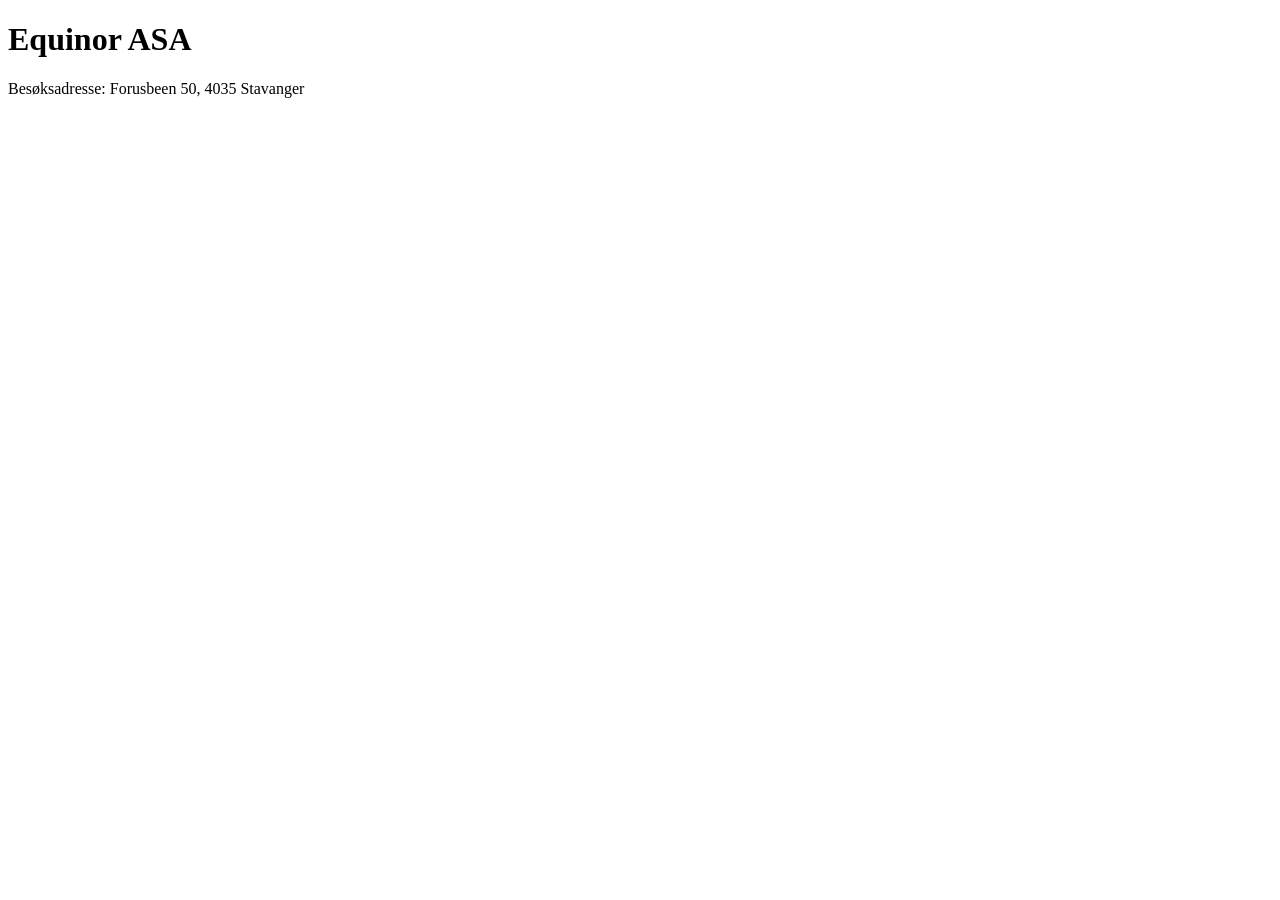
<file: verification/stage-1/fixtures/web/nameaddr/index.html>
<!doctype html><html><head><meta charset="utf-8"><title>Equinor</title><meta name="description" content="VFX-NAMEADDR-DESC energiselskap"></head>
<body><h1>Equinor ASA</h1><p>Besøksadresse: Forusbeen 50, 4035 Stavanger</p></body></html>
</file>
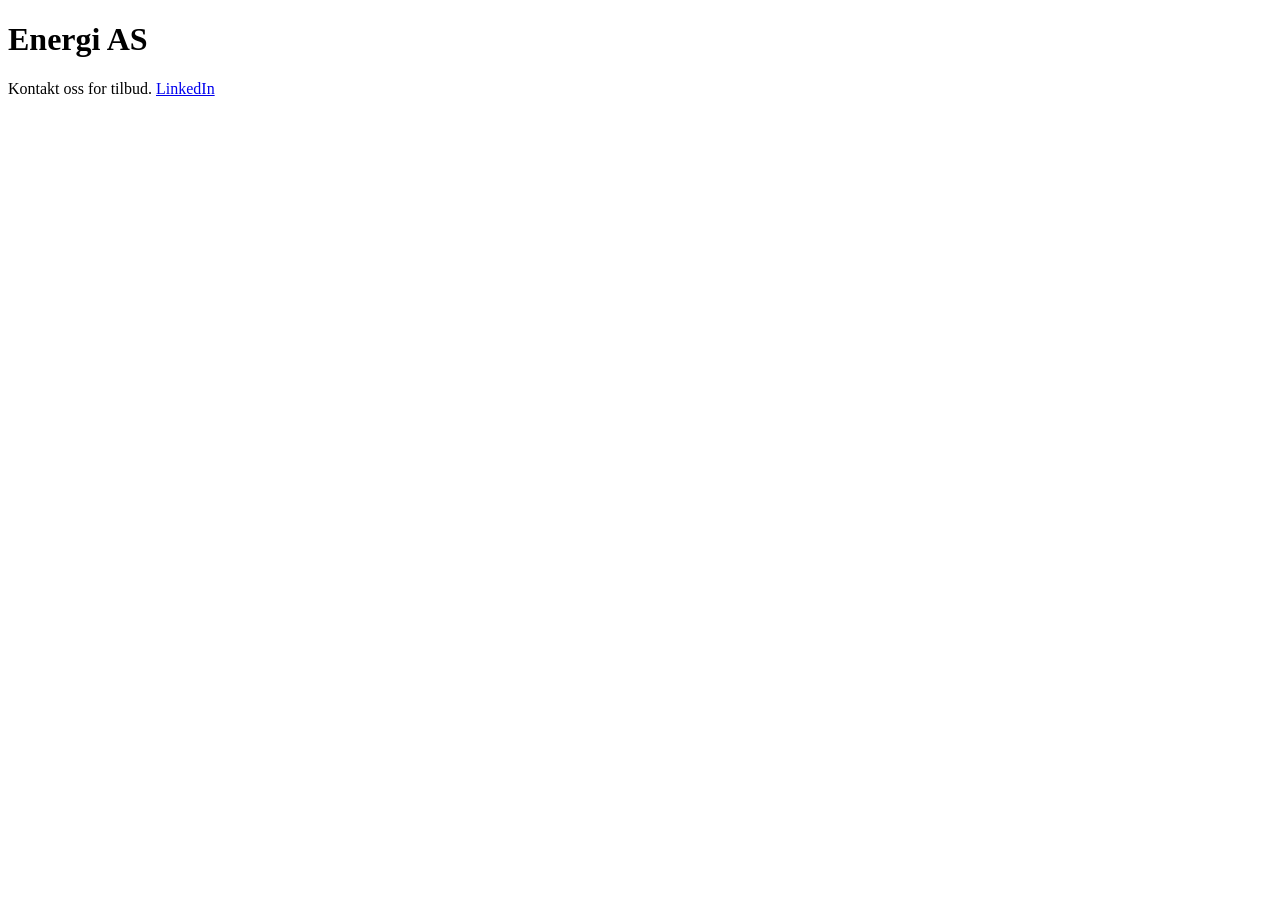
<file: verification/stage-1/fixtures/web/noproof/index.html>
<!doctype html><html><head><meta charset="utf-8"><title>Velkommen</title><meta name="description" content="VFX-NOPROOF-DESC Beste energi i byen"></head>
<body><h1>Energi AS</h1><p>Kontakt oss for tilbud. <a href="https://www.linkedin.com/company/vfx-noproof">LinkedIn</a></p></body></html>
</file>
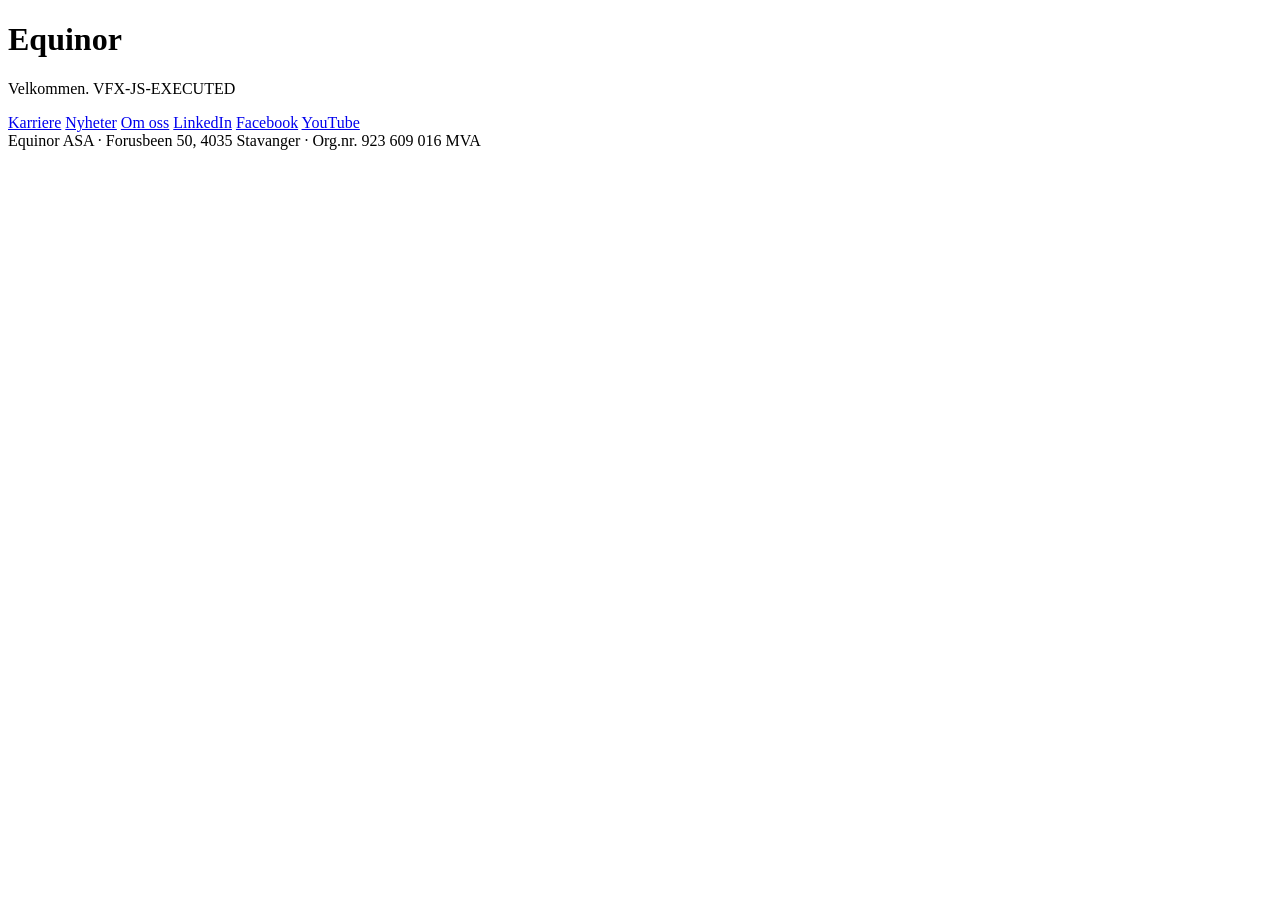
<file: verification/stage-1/fixtures/web/robots/index.html>
<!doctype html><html lang="no"><head><meta charset="utf-8"><title>Equinor – energi for mennesker</title>
<meta name="description" content="VFX-ROBOTS-DESC Vi leverer energi fra olje, gass og fornybare kilder.">
<meta property="og:title" content="Equinor">
<script type="application/ld+json">{"@context":"https://schema.org","@type":"Organization","name":"Equinor","url":"/","description":"VFX-ORG Energy company","telephone":"+47 51 99 00 00"}</script>
</head><body><h1>Equinor</h1><p>Velkommen. <script>document.write('VFX-JS-EXECUTED')</script></p>
<a href="/karriere/">Karriere</a> <a href="/nyheter/">Nyheter</a> <a href="/om-oss">Om oss</a>
<a href="https://www.linkedin.com/company/vfx-equinor">LinkedIn</a>
<a href="https://www.facebook.com/vfxequinor">Facebook</a>
<a href="https://www.youtube.com/@vfxequinor">YouTube</a>
<footer>Equinor ASA · Forusbeen 50, 4035 Stavanger · Org.nr. 923 609 016 MVA</footer></body></html>
</file>
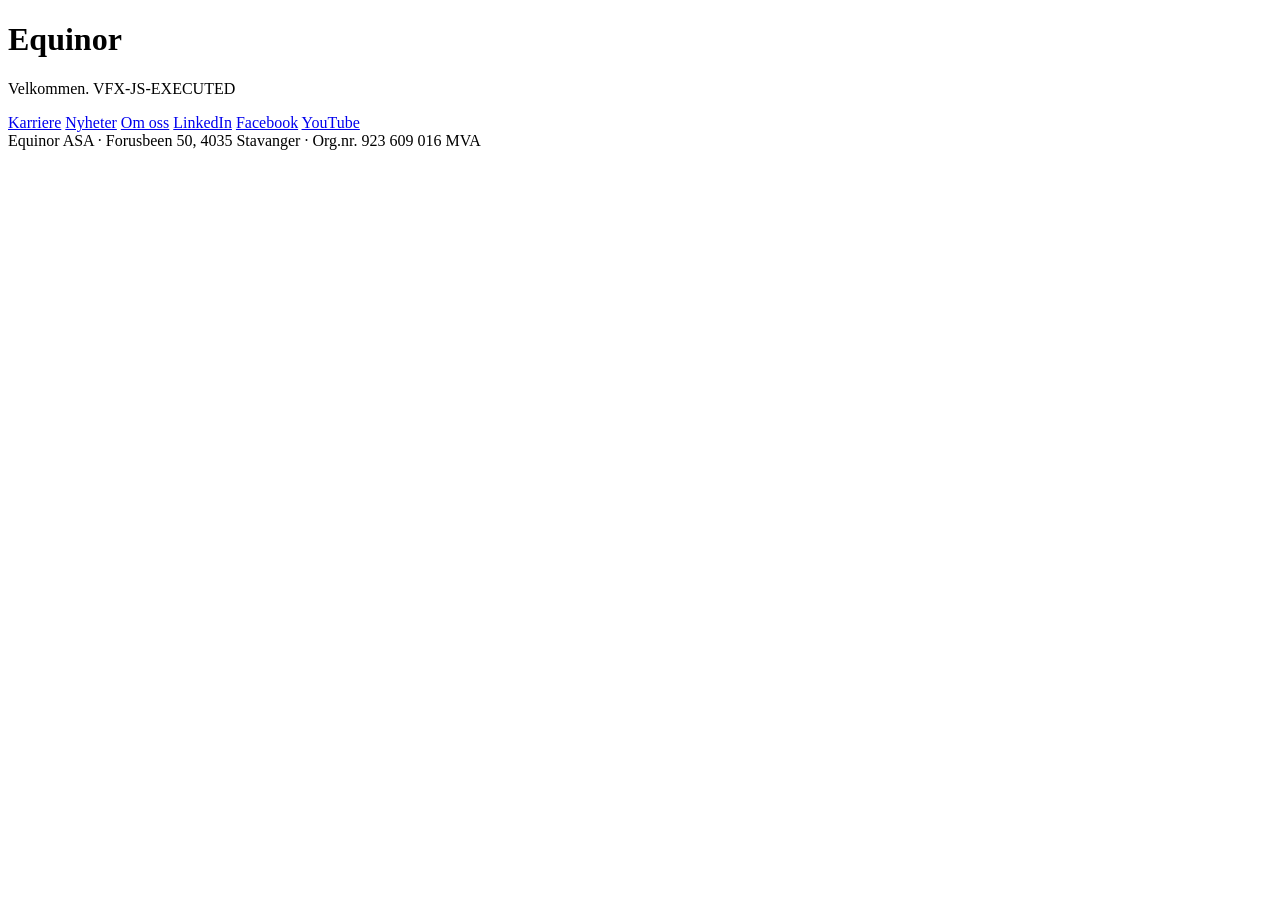
<file: verification/stage-1/fixtures/web/verified/index.html>
<!doctype html><html lang="no"><head><meta charset="utf-8"><title>Equinor – energi for mennesker</title>
<meta name="description" content="VFX-DESC Vi leverer energi fra olje, gass og fornybare kilder.">
<meta property="og:title" content="Equinor">
<script type="application/ld+json">{"@context":"https://schema.org","@type":"Organization","name":"Equinor","url":"/","description":"VFX-ORG Energy company","telephone":"+47 51 99 00 00"}</script>
</head><body><h1>Equinor</h1><p>Velkommen. <script>document.write('VFX-JS-EXECUTED')</script></p>
<a href="/karriere/">Karriere</a> <a href="/nyheter/">Nyheter</a> <a href="/om-oss">Om oss</a>
<a href="https://www.linkedin.com/company/vfx-equinor">LinkedIn</a>
<a href="https://www.facebook.com/vfxequinor">Facebook</a>
<a href="https://www.youtube.com/@vfxequinor">YouTube</a>
<footer>Equinor ASA · Forusbeen 50, 4035 Stavanger · Org.nr. 923 609 016 MVA</footer></body></html>
</file>
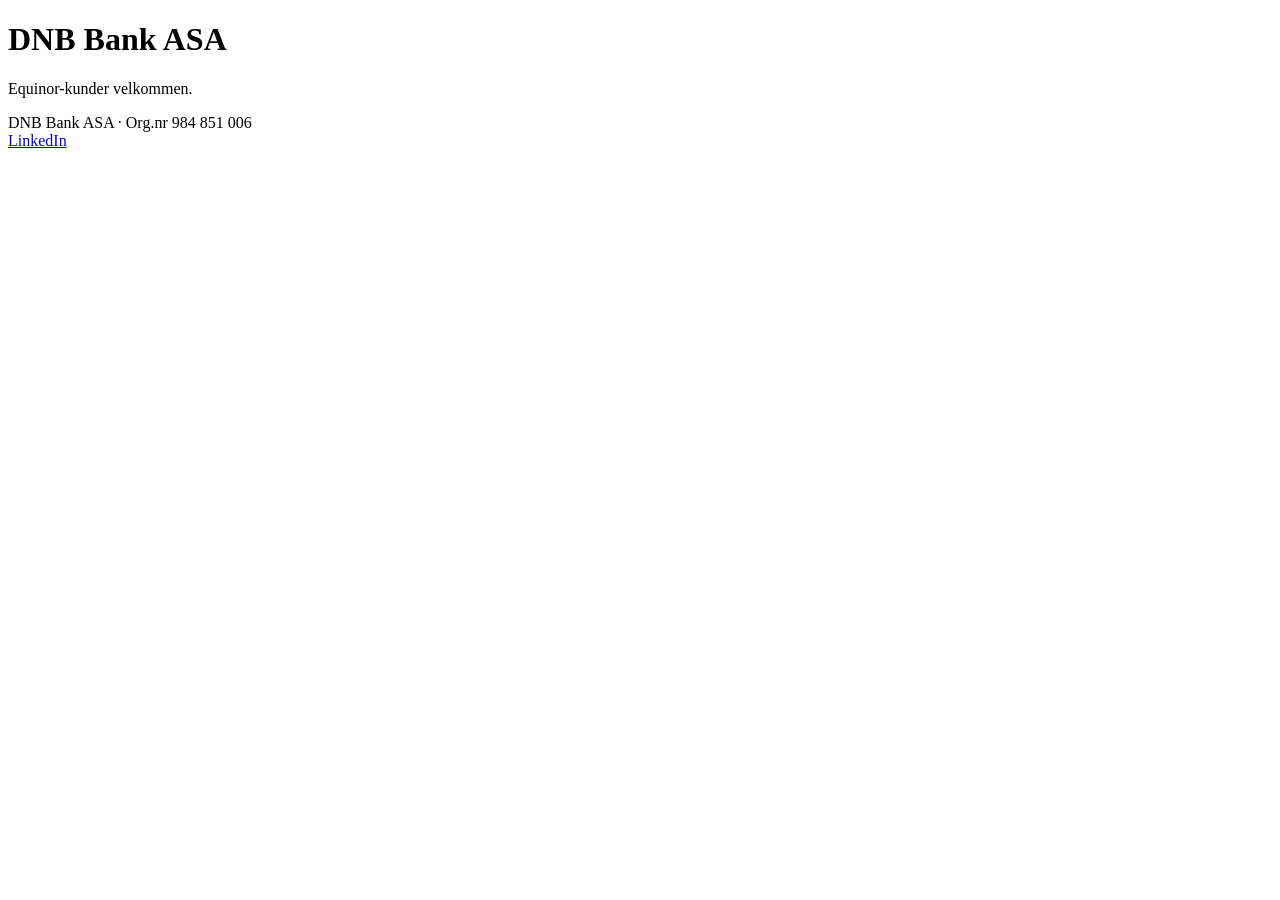
<file: verification/stage-1/fixtures/web/wrongco/index.html>
<!doctype html><html><head><meta charset="utf-8"><title>DNB</title><meta name="description" content="VFX-WRONGCO-DESC bank"></head>
<body><h1>DNB Bank ASA</h1><p>Equinor-kunder velkommen.</p><footer>DNB Bank ASA · Org.nr 984 851 006</footer>
<a href="https://www.linkedin.com/company/vfx-wrongco">LinkedIn</a></body></html>
</file>
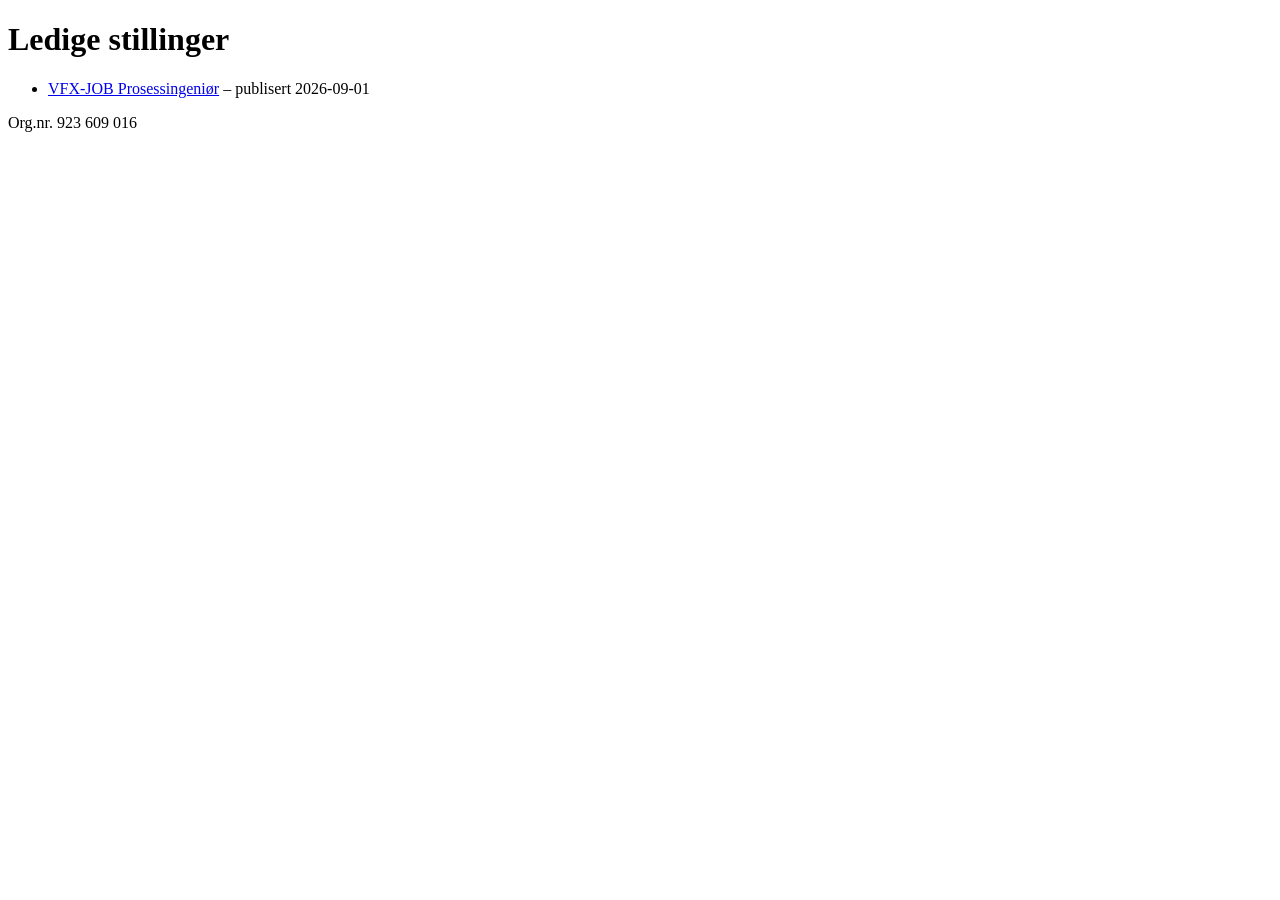
<file: verification/stage-1/fixtures/web/verified/karriere/index.html>
<!doctype html><html><head><meta charset="utf-8"><title>Karriere</title>
<script type="application/ld+json">{"@context":"https://schema.org","@type":"JobPosting","title":"VFX-JOB Prosessingeniør","datePosted":"2026-09-01","validThrough":"2026-10-31","hiringOrganization":{"@type":"Organization","name":"Equinor ASA"},"jobLocation":{"@type":"Place","address":{"addressLocality":"Stavanger"}}}</script>
</head><body><h1>Ledige stillinger</h1><ul><li><a href="/karriere/prosess">VFX-JOB Prosessingeniør</a> – publisert 2026-09-01</li></ul>
<footer>Org.nr. 923 609 016</footer></body></html>
</file>
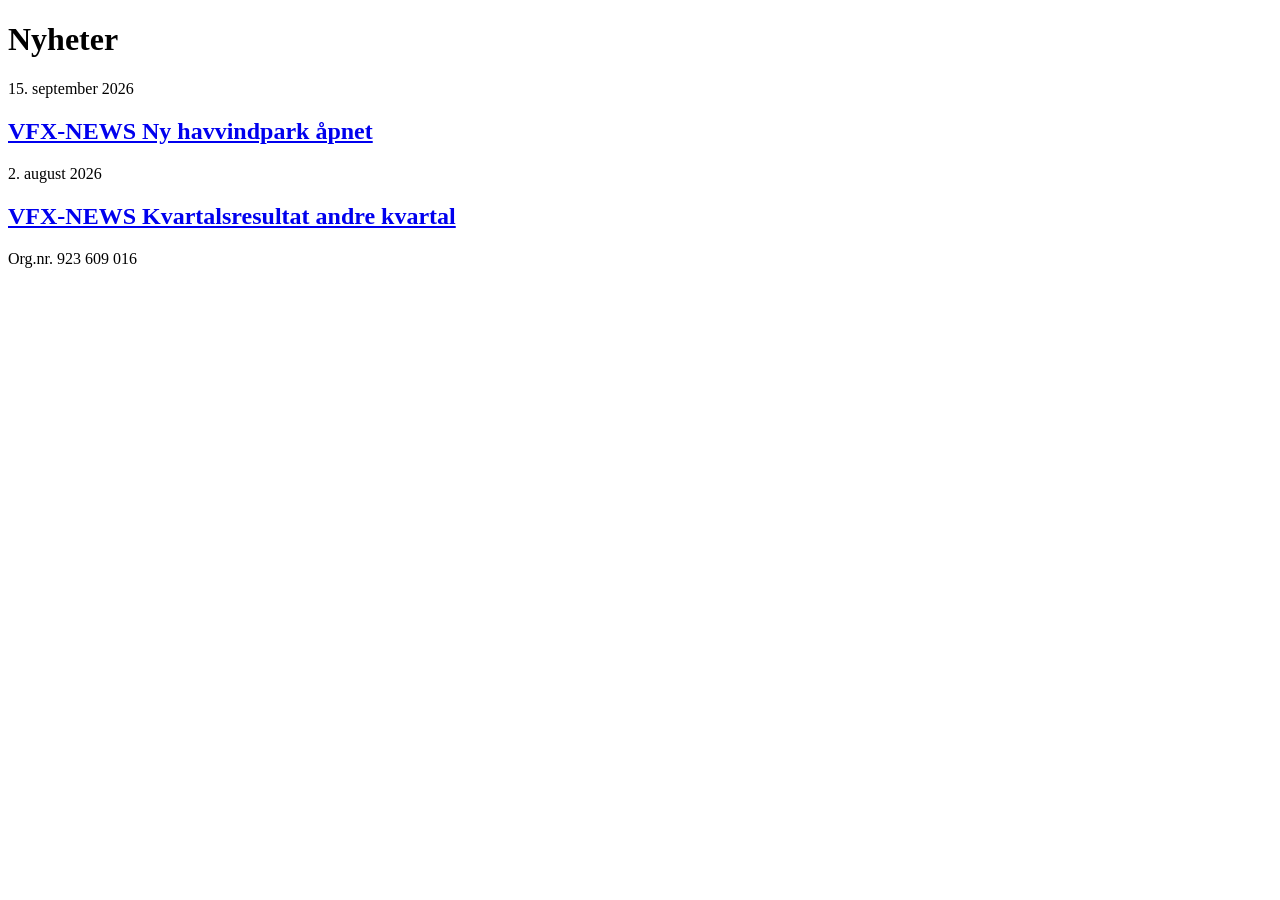
<file: verification/stage-1/fixtures/web/verified/nyheter/index.html>
<!doctype html><html><head><meta charset="utf-8"><title>Nyheter</title></head><body><h1>Nyheter</h1>
<article><time datetime="2026-09-15">15. september 2026</time><h2><a href="/nyheter/vfx-news-1">VFX-NEWS Ny havvindpark åpnet</a></h2></article>
<article><time datetime="2026-08-02">2. august 2026</time><h2><a href="/nyheter/vfx-news-2">VFX-NEWS Kvartalsresultat andre kvartal</a></h2></article>
<footer>Org.nr. 923 609 016</footer></body></html>
</file>
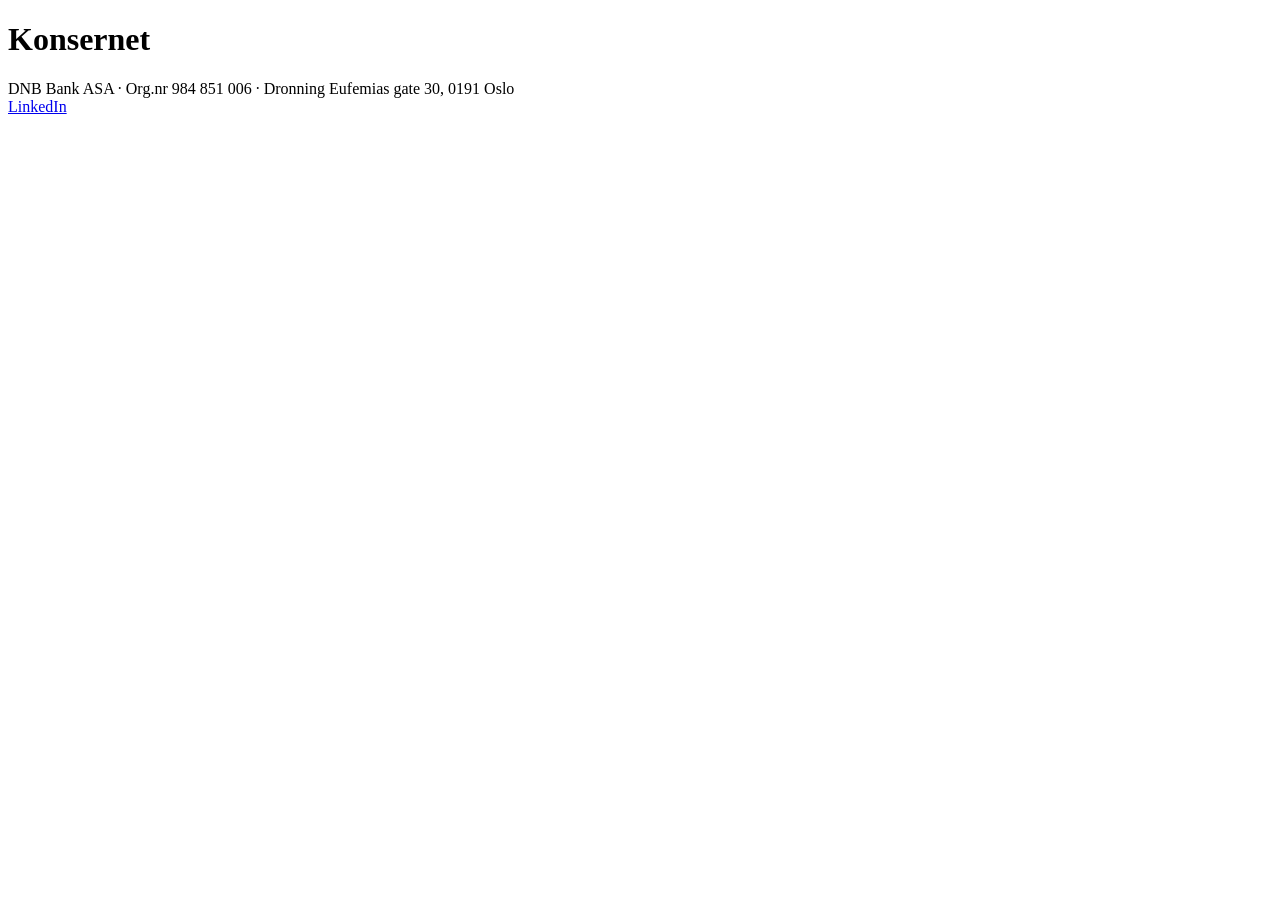
<file: tests/fixtures/sites/conflict_home.html>
<!doctype html><html><head><title>Konsernet</title><meta name="description" content="Norges største finanskonsern med tjenester for privat og bedrift."></head>
<body><h1>Konsernet</h1><footer>DNB Bank ASA · Org.nr 984 851 006 · Dronning Eufemias gate 30, 0191 Oslo</footer>
<a href="https://www.linkedin.com/company/dnb/">LinkedIn</a></body></html>
</file>
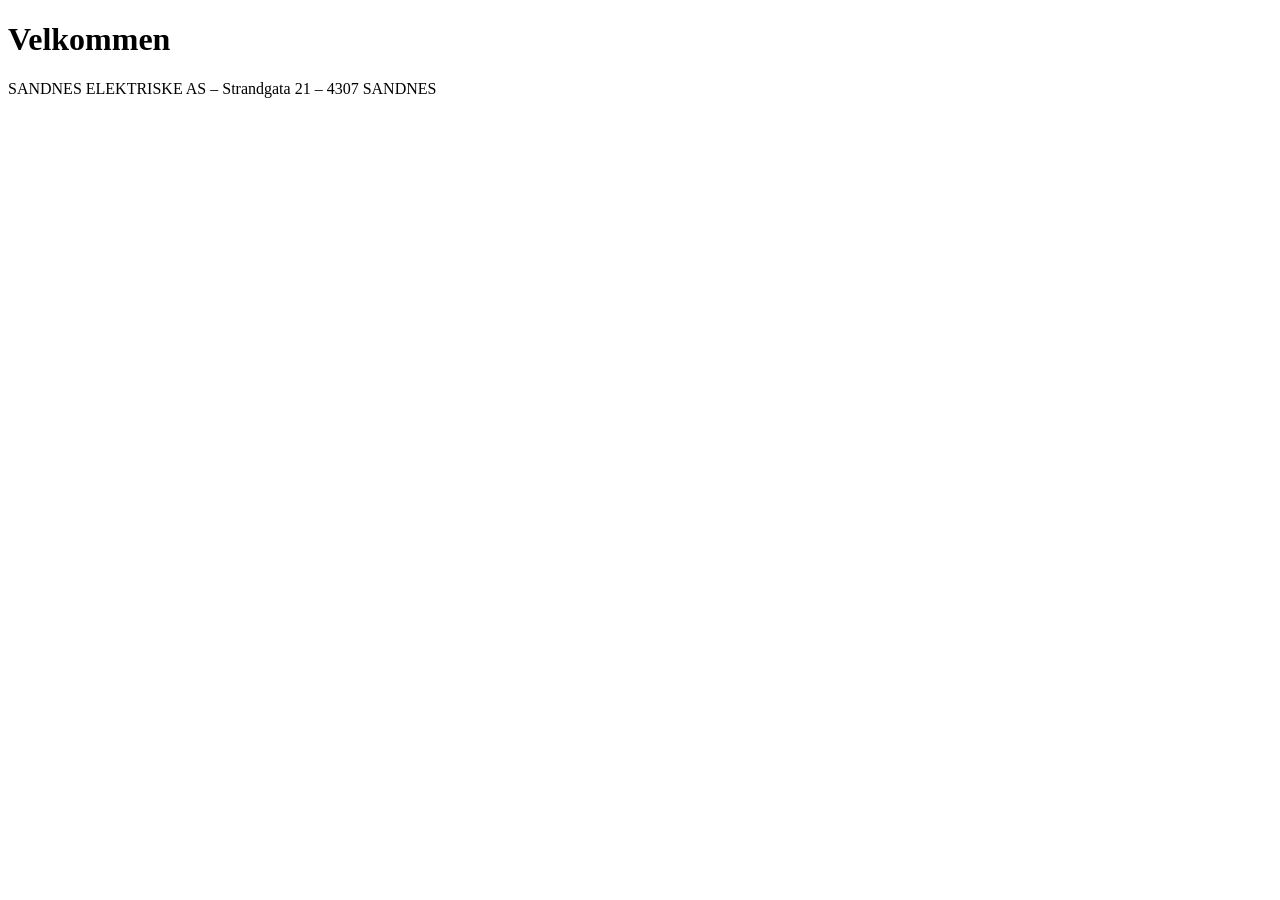
<file: tests/fixtures/sites/name_address_home.html>
<!doctype html><html><head><title>Sandnes Elektriske</title><meta name="description" content="Elektriker for bedrift og privat i hele Sandnes og omegn, med døgnvakt."></head>
<body><h1>Velkommen</h1><footer>SANDNES ELEKTRISKE AS – Strandgata 21 – 4307 SANDNES</footer></body></html>
</file>
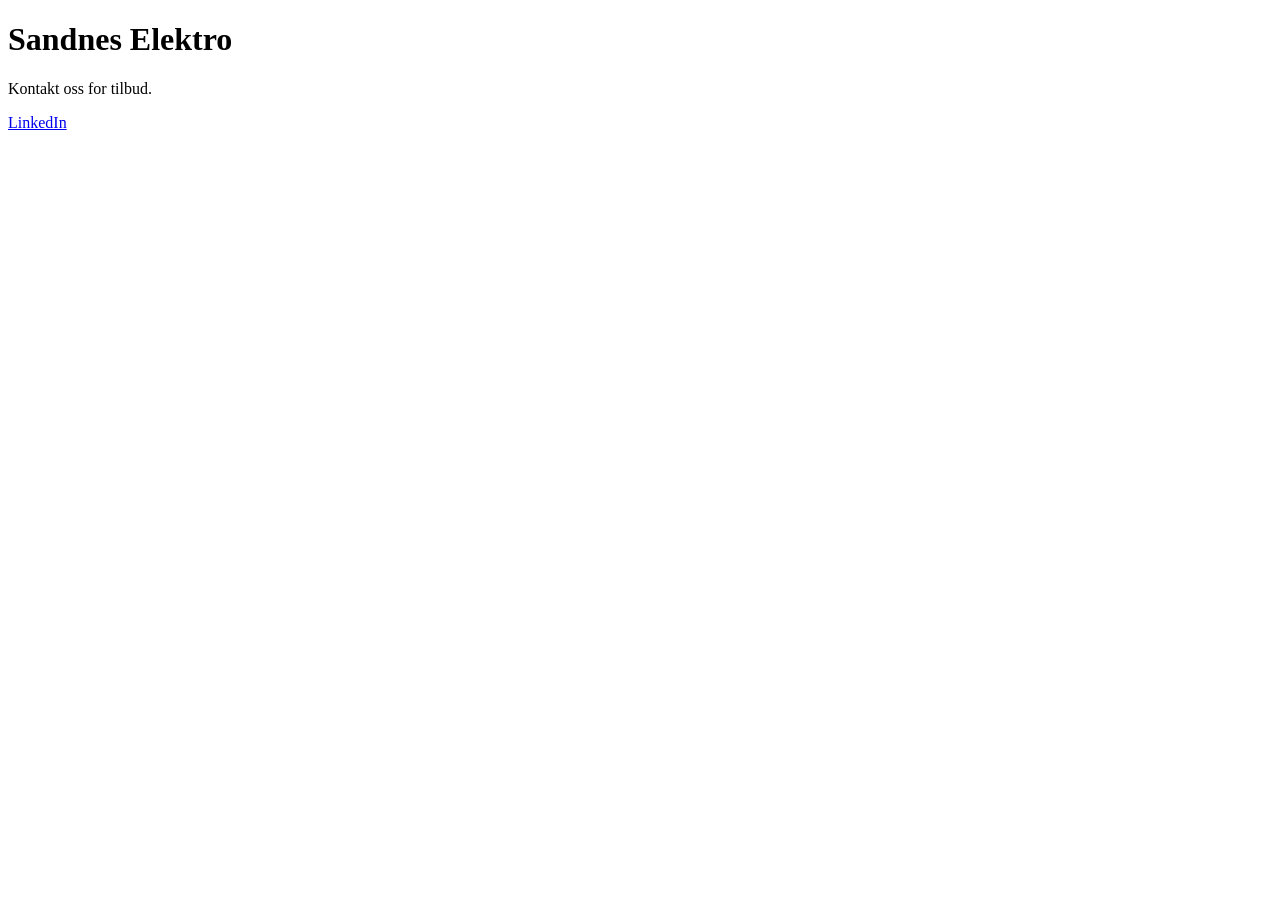
<file: tests/fixtures/sites/no_proof_home.html>
<!doctype html><html><head><title>Sandnes Elektro</title><meta name="description" content="Beste elektriker i Sandnes og omegn, ring oss i dag for et godt tilbud."></head>
<body><h1>Sandnes Elektro</h1><p>Kontakt oss for tilbud.</p><a href="https://www.linkedin.com/company/other-company/">LinkedIn</a></body></html>
</file>
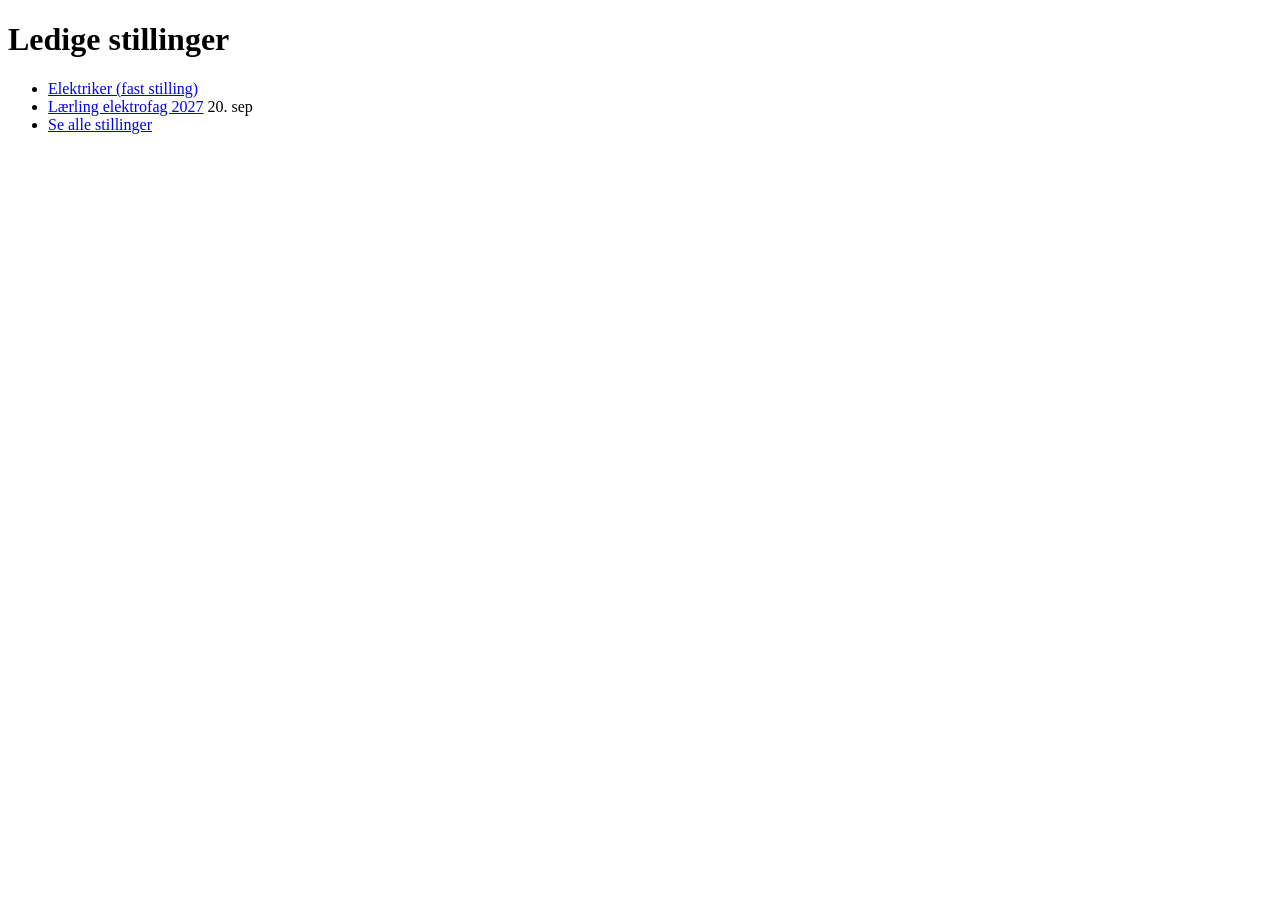
<file: tests/fixtures/sites/verified_careers.html>
<!doctype html><html><head><title>Karriere – Sandnes Elektriske</title>
<script type="application/ld+json">[{"@context":"https://schema.org","@type":"JobPosting","title":"Elektriker (fast stilling)","datePosted":"2026-09-15","validThrough":"2026-10-31","employmentType":"FULL_TIME","url":"https://www.sandneselektriske.no/karriere/elektriker-fast","jobLocation":{"@type":"Place","address":{"@type":"PostalAddress","addressLocality":"Sandnes"}},"hiringOrganization":{"@type":"Organization","name":"Sandnes Elektriske AS"}}]</script>
</head><body><h1>Ledige stillinger</h1>
<ul><li><a href="/karriere/elektriker-fast">Elektriker (fast stilling)</a></li>
<li><a href="https://sandneselektriske.webcruiter.no/main/recruit/public/4711">Lærling elektrofag 2027</a> <time datetime="2026-09-20">20. sep</time></li>
<li><a href="/karriere">Se alle stillinger</a></li></ul></body></html>
</file>
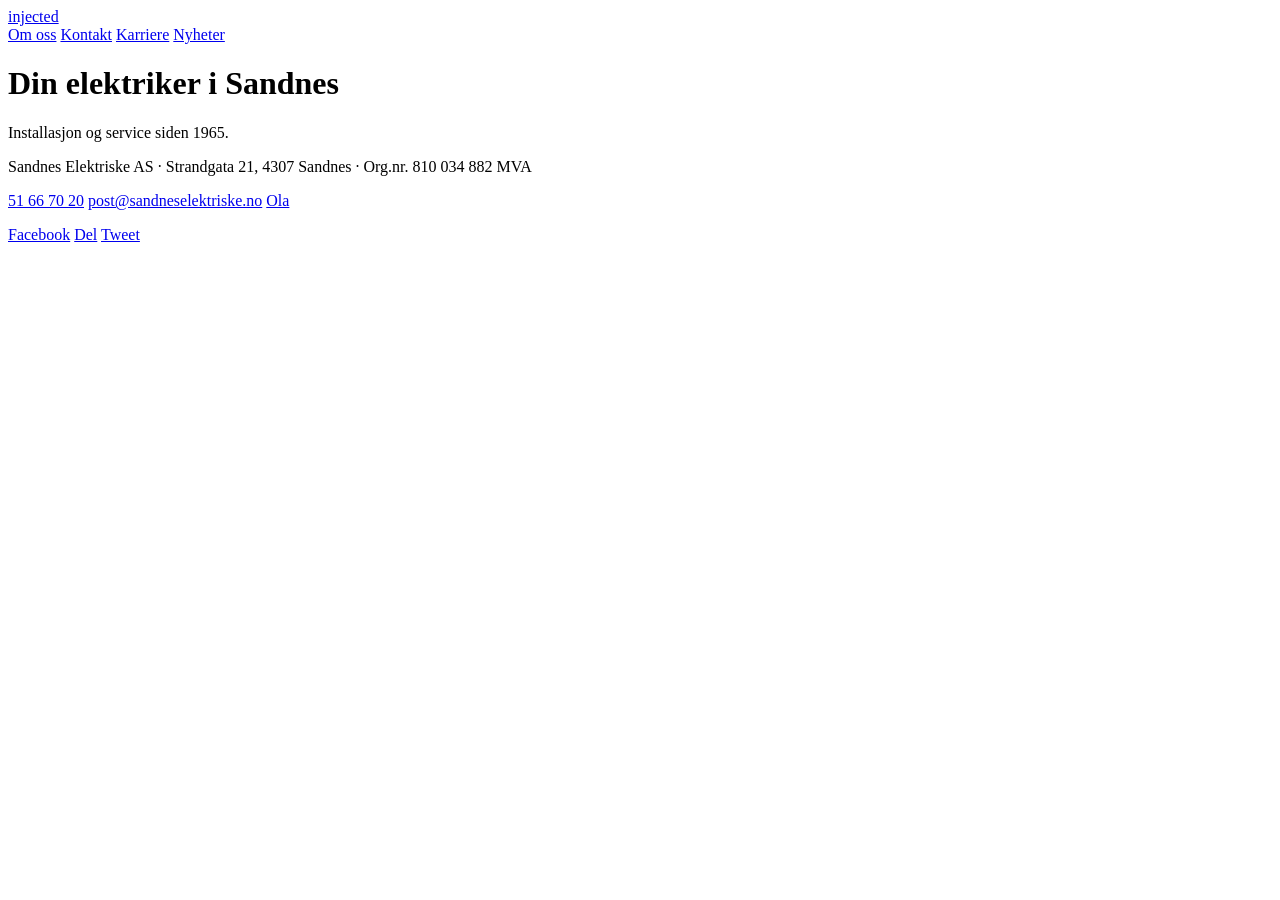
<file: tests/fixtures/sites/verified_home.html>
<!doctype html>
<html lang="nb"><head><meta charset="utf-8"><title>Sandnes Elektriske – elektriker i Sandnes</title>
<meta name="description" content="Vi er en elektroentreprenør i Sandnes som leverer installasjon, service og smarthus til bedrifter og privatkunder.">
<meta property="og:site_name" content="Sandnes Elektro">
<link rel="alternate" type="application/rss+xml" href="/nyheter/rss.xml">
<script type="application/ld+json">{"@context":"https://schema.org","@type":"Organization","name":"Sandnes Elektro","url":"https://www.sandneselektriske.no/","sameAs":["https://www.linkedin.com/company/sandnes-elektriske/","https://www.youtube.com/@sandneselektro"]}</script>
<script>document.write('<a href="https://evil.example/injected">injected</a>');</script>
</head><body>
<header><nav><a href="/om-oss">Om oss</a> <a href="/kontakt">Kontakt</a> <a href="/karriere">Karriere</a> <a href="/nyheter">Nyheter</a></nav></header>
<main><h1>Din elektriker i Sandnes</h1><p>Installasjon og service siden 1965.</p></main>
<footer id="footer"><p>Sandnes Elektriske AS · Strandgata 21, 4307 Sandnes · Org.nr. 810 034 882 MVA</p>
<p><a href="tel:+4751667020">51 66 70 20</a> <a href="mailto:post@sandneselektriske.no">post@sandneselektriske.no</a> <a href="mailto:ola.nordmann@sandneselektriske.no">Ola</a></p>
<p><a href="https://www.facebook.com/sandneselektriske">Facebook</a> <a href="https://www.facebook.com/sharer/sharer.php?u=x">Del</a> <a href="https://twitter.com/intent/tweet">Tweet</a></p></footer>
</body></html>
</file>
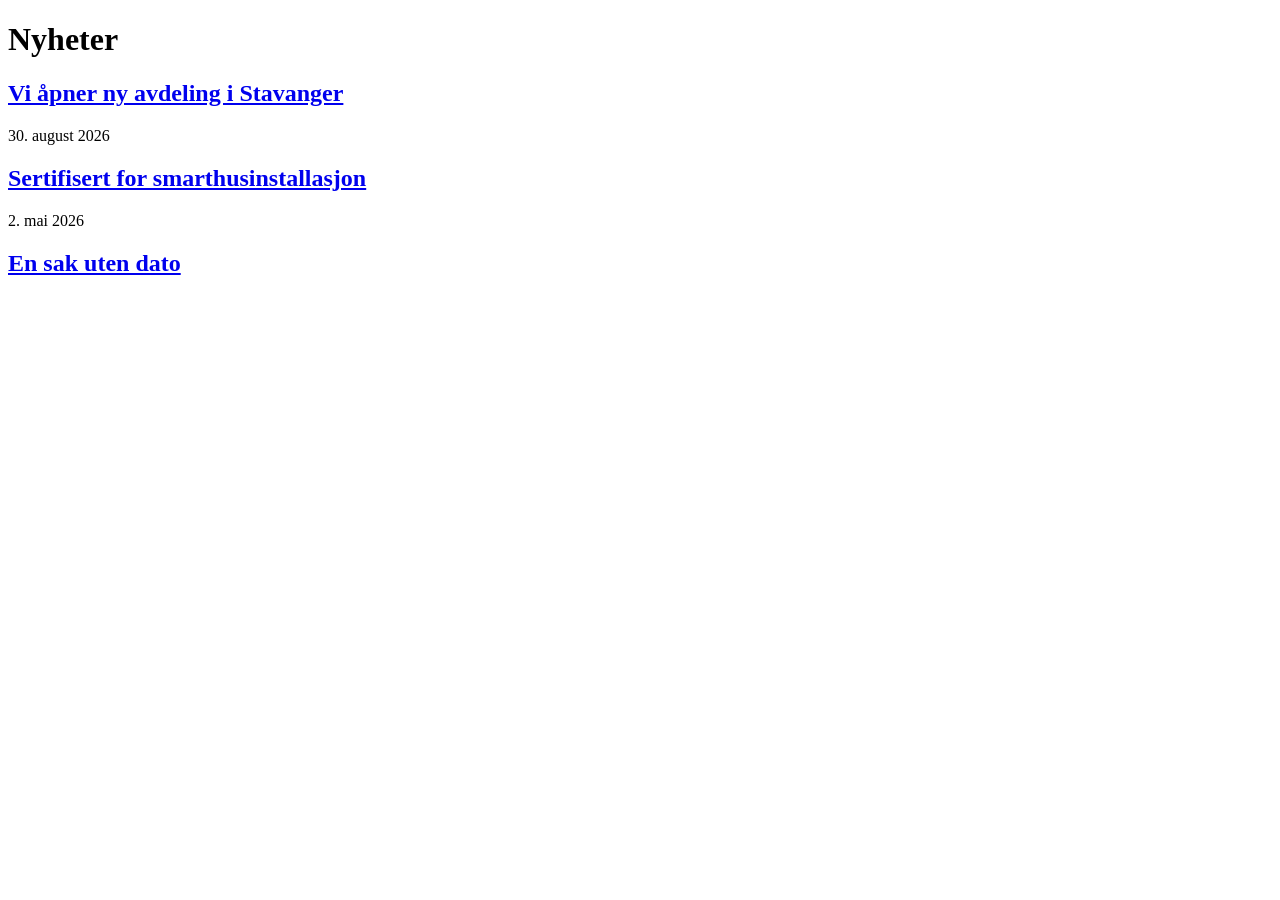
<file: tests/fixtures/sites/verified_news.html>
<!doctype html><html><head><title>Nyheter</title></head><body><h1>Nyheter</h1>
<article><h2><a href="/nyheter/ny-avdeling-i-stavanger">Vi åpner ny avdeling i Stavanger</a></h2><time datetime="2026-08-30">30. august 2026</time></article>
<article><h2><a href="/nyheter/sertifisert-for-smarthus">Sertifisert for smarthusinstallasjon</a></h2><time datetime="2026-05-02">2. mai 2026</time></article>
<article><h2><a href="/nyheter/udatert">En sak uten dato</a></h2></article>
</body></html>
</file>
